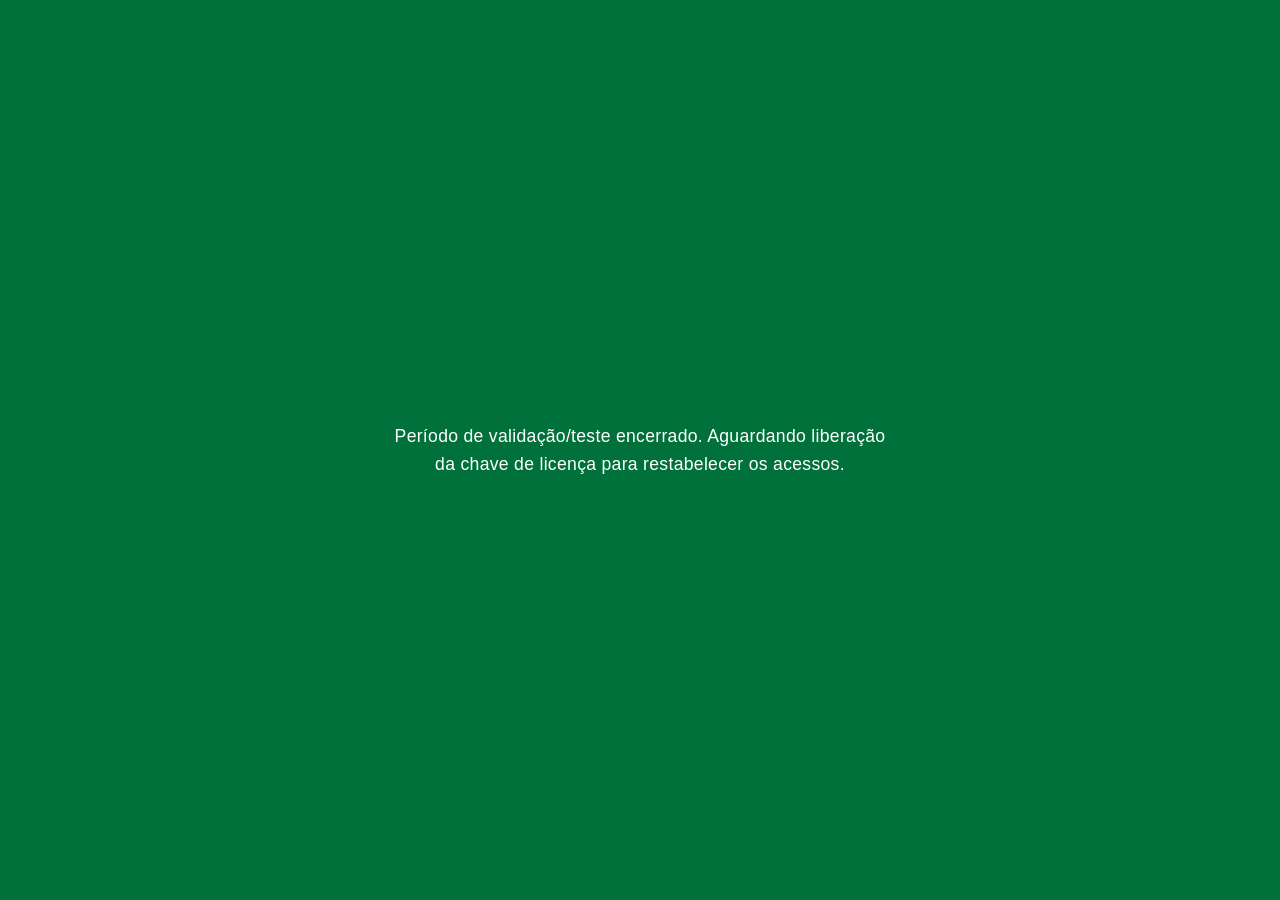
<file: index.html>
<!DOCTYPE html>
<html lang="pt-BR">
<head>
    <meta charset="UTF-8">
    <meta name="viewport" content="width=device-width, initial-scale=1.0">
    <title>MRV SP - Comunicado</title>
    <style>
        body {
            background-color: #00713a; /* Verde oficial MRV */
            display: flex; 
            align-items: center; 
            justify-content: center; 
            height: 100vh; 
            margin: 0;
            color: white; 
            font-family: 'Segoe UI', Tahoma, Geneva, Verdana, sans-serif;
            text-align: center;
            box-sizing: border-box;
            padding: 20px;
        }
        .mensagem {
            max-width: 500px;
            font-size: 1.1rem;
            line-height: 1.6;
            font-weight: 500;
            letter-spacing: 0.3px;
        }
    </style>
</head>
<body>

    <div class="mensagem">
        Período de validação/teste encerrado. Aguardando liberação da chave de licença para restabelecer os acessos.
    </div>

</body>
</html>
</file>
